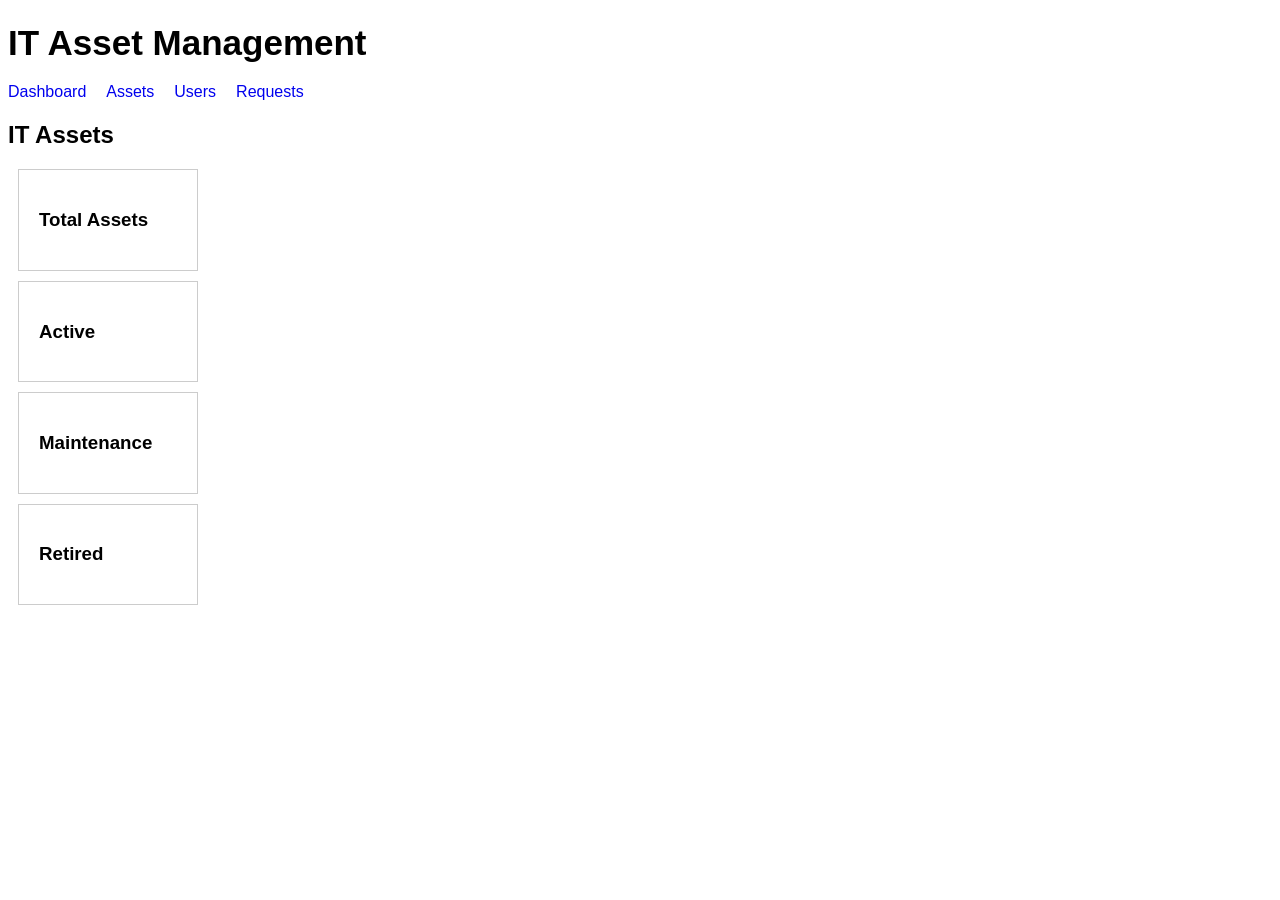
<file: index.html>
<!doctype html>
<html lang="id">
  <head>
    <meta charset="UTF-8" />
    <meta name="viewport" content="width=device-width, initial-scale=1.0" />
    <link rel="stylesheet" href="css/style.css" />
    <title>IT Asset Management System</title>
  </head>
  <body>
    <h1 class="page-title">IT Asset Management</h1>
    <nav>
      <ul class="nav-list">
        <li>
          <a href="index.html">Dashboard</a>
        </li>
        <li>
          <a href="pages/assets.html">Assets</a>
        </li>
        <li>
          <a href="pages/users.html">Users</a>
        </li>

        <li>
          <a href="pages/requests.html">Requests</a>
        </li>
      </ul>
    </nav>

    <!-- main -->
    <main>
      <section>
        <h2 id="asset-title">IT Assets</h2>

        <div class="asset-list">
          <div class="asset-card">
            <h3>Total Assets</h3>
            <p><span id="total-assets"></span></p>
          </div>

          <div class="asset-card">
            <h3>Active</h3>
            <p><span id="active-assets"></span></p>
          </div>

          <div class="asset-card">
            <h3>Maintenance</h3>
            <p><span id="maintenance-assets"></span></p>
          </div>

          <div class="asset-card">
            <h3>Retired</h3>
            <p><span id="retired-assets"></span></p>
          </div>
        </div>
      </section>
    </main>

    <script src="js/app.js"></script>
  </body>
</html>
</file>
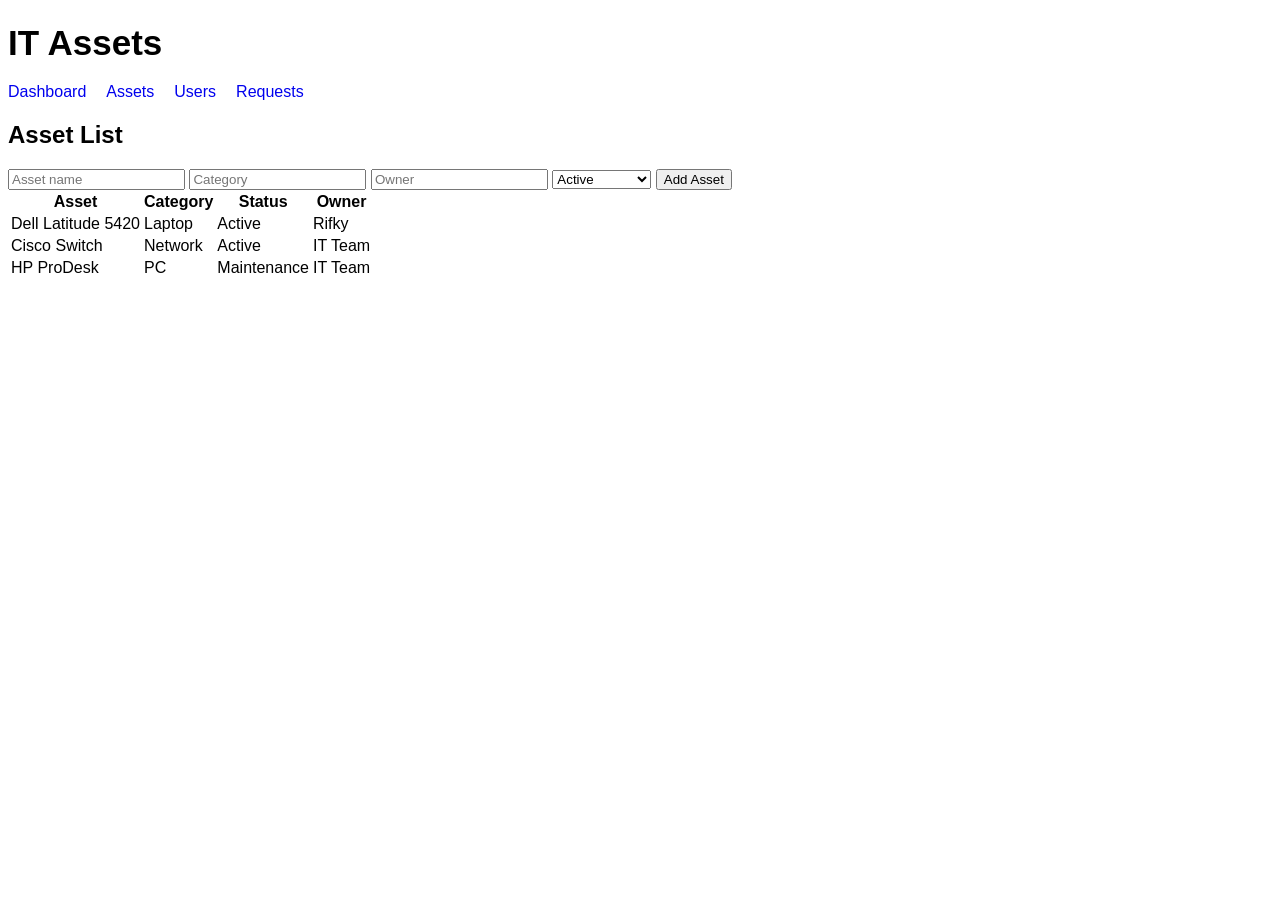
<file: pages/assets.html>
<!doctype html>
<html lang="id">
  <head>
    <meta charset="UTF-8" />
    <meta name="viewport" content="width=device-width, initial-scale=1.0" />
    <title>Assets</title>
    <link rel="stylesheet" href="../css/style.css" />
  </head>

  <body>
    <h1 class="page-title">IT Assets</h1>

    <nav>
      <ul class="nav-list">
        <li><a href="../index.html">Dashboard</a></li>
        <li><a href="assets.html">Assets</a></li>
        <li><a href="users.html">Users</a></li>
        <li><a href="requests.html">Requests</a></li>
      </ul>
    </nav>

    <main>
      <section>
        <h2>Asset List</h2>

        <form id="asset-form">
          <input id="asset-name" type="text" placeholder="Asset name" />
          <input id="asset-category" type="text" placeholder="Category" />
          <input id="asset-owner" type="text" placeholder="Owner" />

          <select id="asset-status">
            <option value="Active">Active</option>
            <option value="Maintenance">Maintenance</option>
            <option value="Retired">Retired</option>
          </select>

          <button type="submit">Add Asset</button>
        </form>
        
        <table>
          <thead>
            <tr>
              <th>Asset</th>
              <th>Category</th>
              <th>Status</th>
              <th>Owner</th>
            </tr>
          </thead>

          <tbody id="asset-table-body"></tbody>
        </table>
      </section>
    </main>

    <script src="../js/assets.js"></script>
  </body>
</html>
</file>
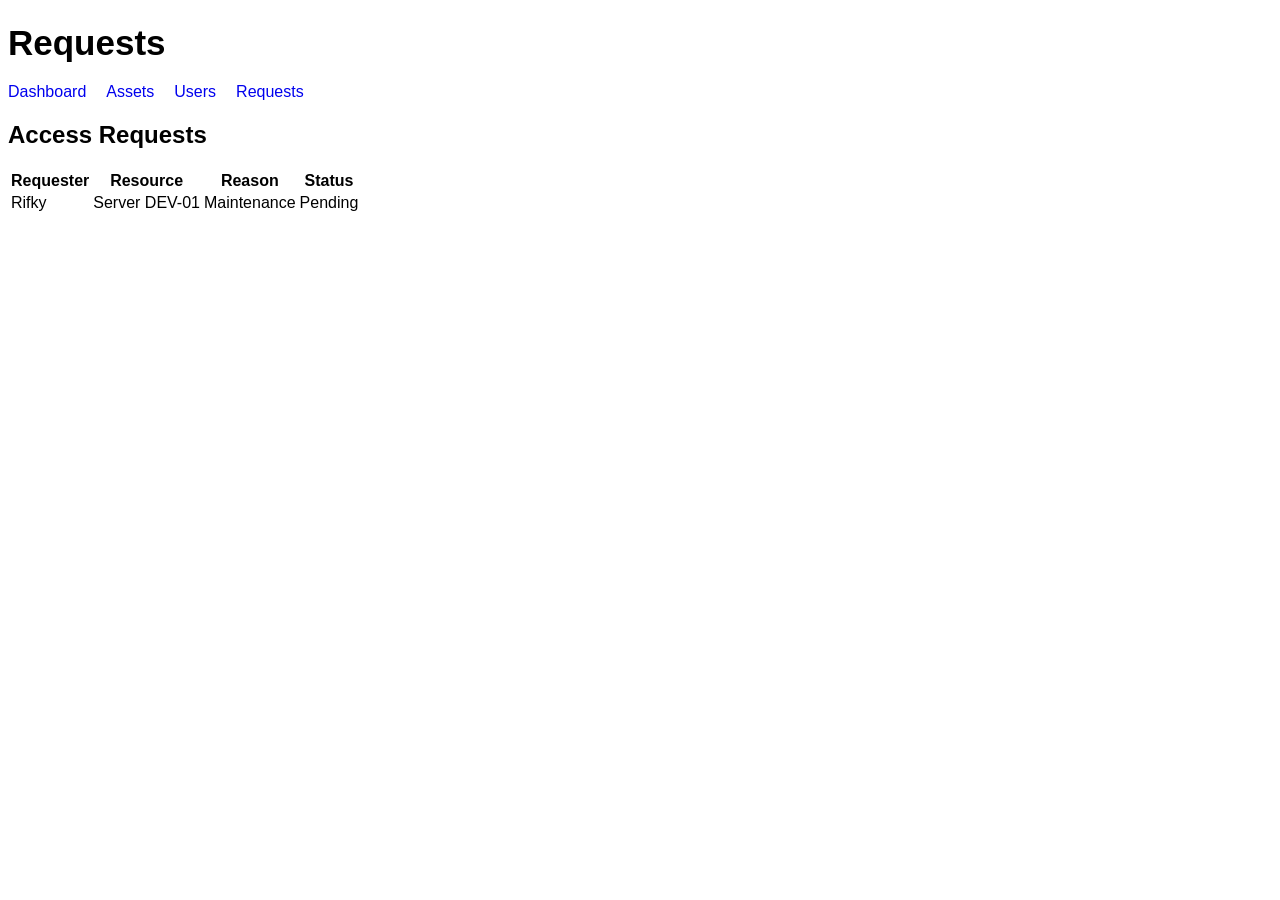
<file: pages/requests.html>
<!doctype html>
<html lang="id">
  <head>
    <meta charset="UTF-8" />
    <meta name="viewport" content="width=device-width, initial-scale=1.0" />
    <title>Requests</title>
    <link rel="stylesheet" href="../css/style.css" />
  </head>

  <body>
    <h1 class="page-title">Requests</h1>

    <nav>
      <ul class="nav-list">
        <li><a href="../index.html">Dashboard</a></li>
        <li><a href="assets.html">Assets</a></li>
        <li><a href="users.html">Users</a></li>
        <li><a href="requests.html">Requests</a></li>
      </ul>
    </nav>

    <main>
      <section>
        <h2>Access Requests</h2>

        <table>
          <thead>
            <tr>
              <th>Requester</th>
              <th>Resource</th>
              <th>Reason</th>
              <th>Status</th>
            </tr>
          </thead>

          <tbody>
            <tr>
              <td>Rifky</td>
              <td>Server DEV-01</td>
              <td>Maintenance</td>
              <td>Pending</td>
            </tr>
          </tbody>
        </table>
      </section>
    </main>
  </body>
</html>
</file>
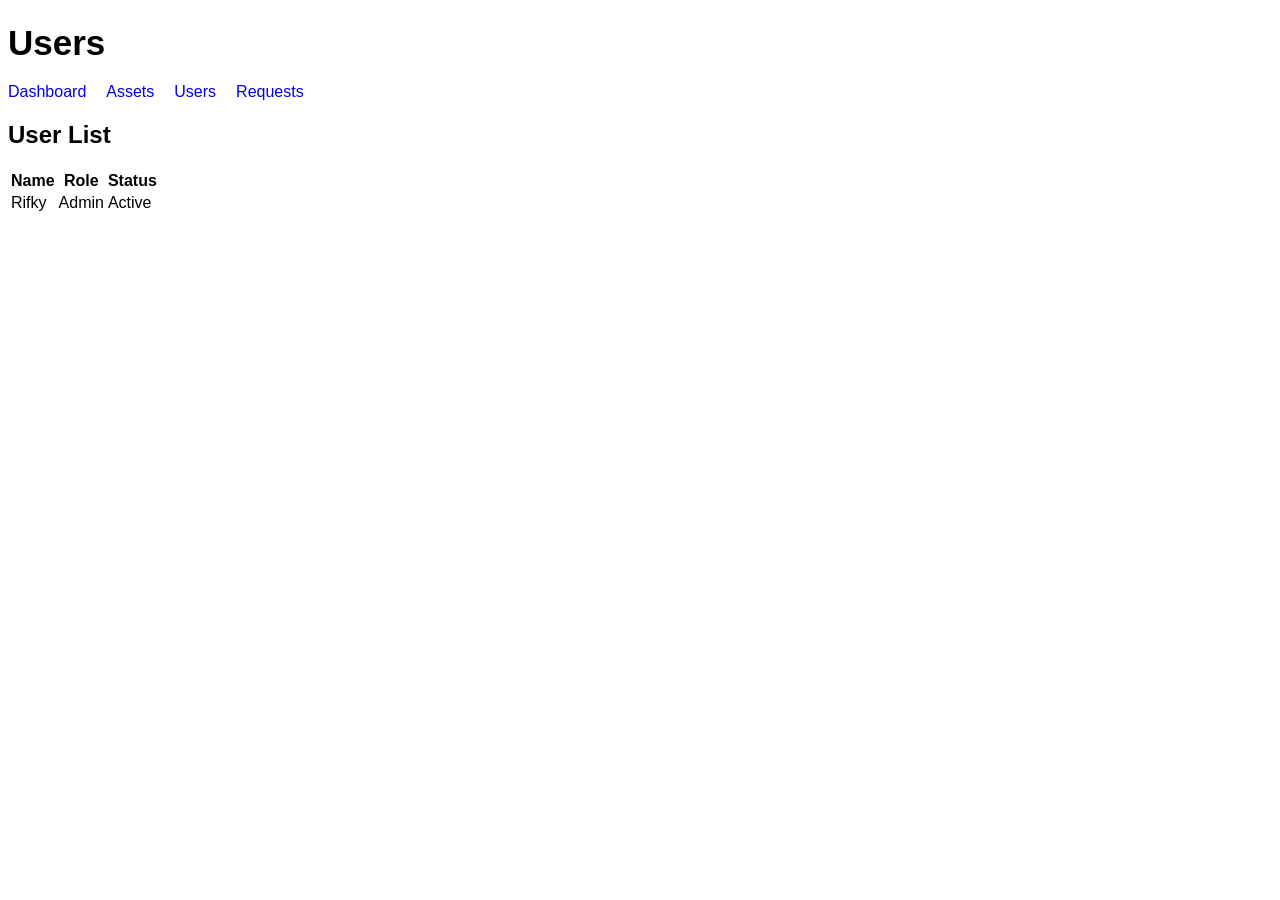
<file: pages/users.html>
<!doctype html>
<html lang="id">
  <head>
    <meta charset="UTF-8" />
    <meta name="viewport" content="width=device-width, initial-scale=1.0" />
    <title>Users</title>
    <link rel="stylesheet" href="../css/style.css" />
  </head>
  <body>
    <h1 class="page-title">Users</h1>
    <nav>
      <ul class="nav-list">
        <li><a href="../index.html">Dashboard</a></li>
        <li><a href="assets.html">Assets</a></li>
        <li><a href="users.html">Users</a></li>
        <li><a href="requests.html">Requests</a></li>
      </ul>
    </nav>

    <main>
      <section>
        <h2>User List</h2>

        <table>
          <thead>
            <tr>
              <th>Name</th>
              <th>Role</th>
              <th>Status</th>
            </tr>
          </thead>

          <tbody>
            <tr>
              <td>Rifky</td>
              <td>Admin</td>
              <td>Active</td>
            </tr>
          </tbody>
        </table>
      </section>
    </main>
  </body>
</html>
</file>
<file: css/style.css>
body {
  font-family: Arial, sans-serif;
}

nav {
  margin-bottom: 20px;
}

a {
  text-decoration: none;
}

.page-title {
  font-size: 35px;
  margin-bottom: 20px;
}

.nav-list {
  display: flex;
  gap: 20px;
  list-style: none;
  padding: 0;
}

.assets-list {
  display: flex;
  gap: 20px;
}

.asset-card {
  border: 1px solid #ccc;
  padding: 20px;
  margin: 10px;
  width: 180px;
  box-sizing: border-box;
}

#asset-title {
  margin-bottom: 20px;
}

@media (max-width: 600px) {
  .asset-list {
    flex-direction: column;
  }
}

a:hover {
  text-decoration: underline;
}
</file>
